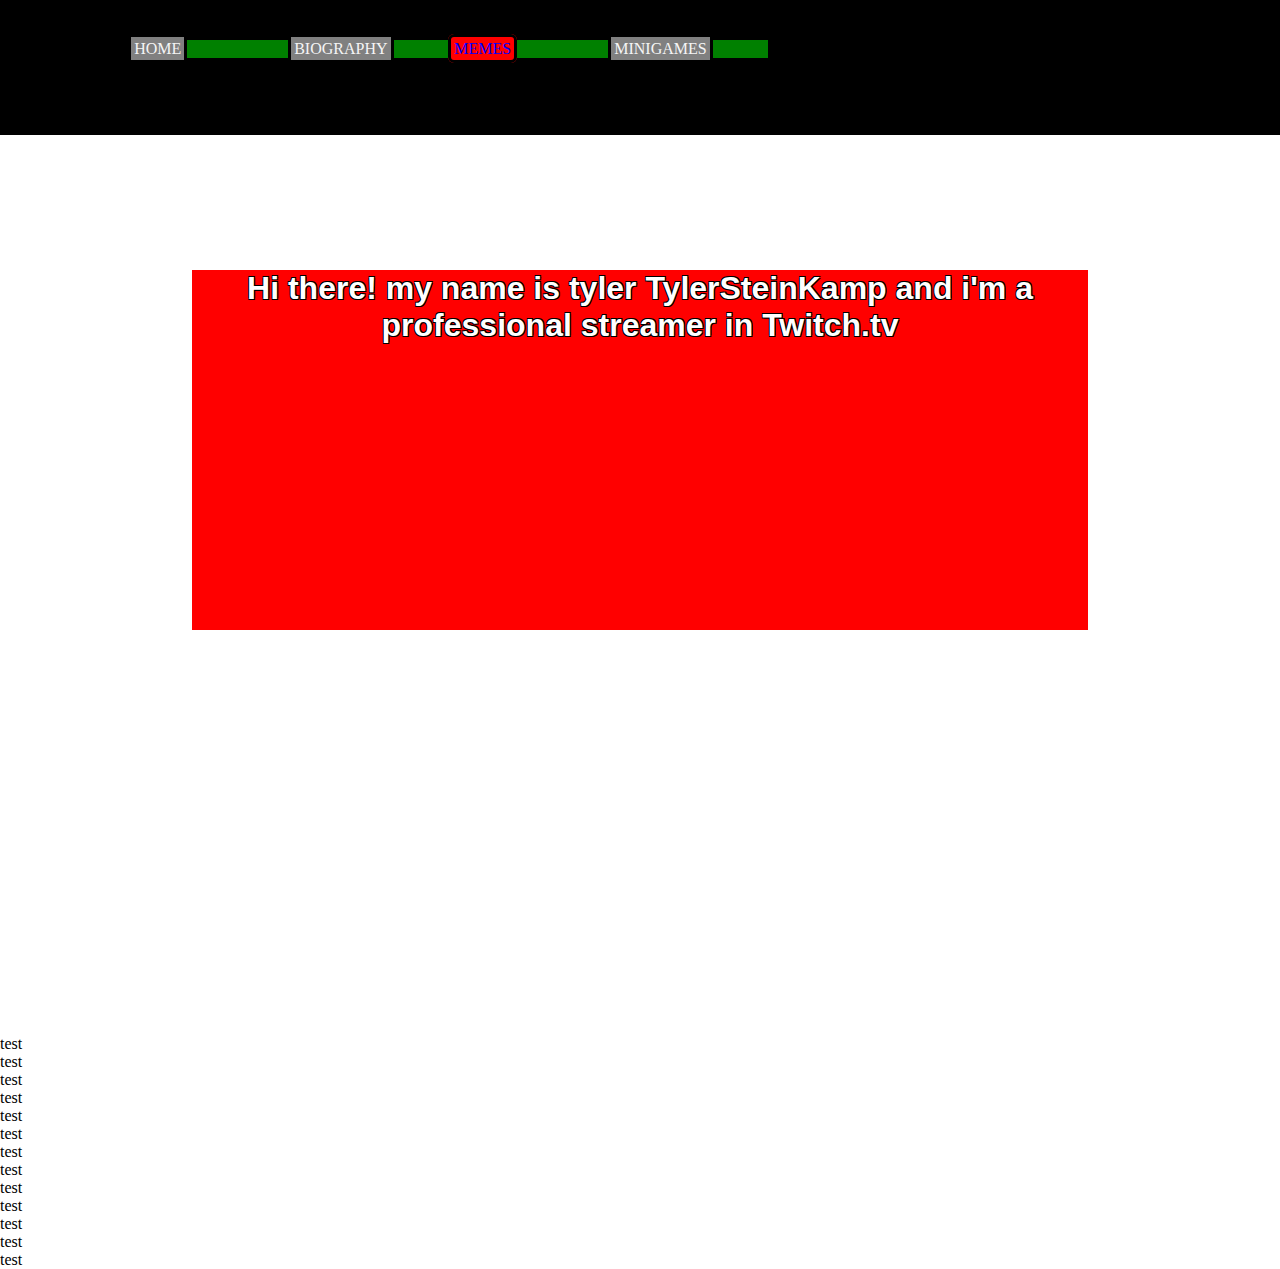
<file: TylerSt.Ivan/index.html>
<!DOCTYPE html>

<html>
    <head>
        <title>TylerSteinKamp</title>
        <meta charset="UTF-8">
        <meta name="viewport" content="width=device-width, initial-scale=1.0">
        <link rel="stylesheet" type="text/css" href="CSS/headerCSS.css" />
        <link rel="stylesheet" type="text/css" href="CSS/homePageCSS.css" />
    </head>
    <body>
        <div id="IndexHeader">
          
            <nav id="navi">
                <ul>
                    <li><a href="#">Home</a></li>
                    <li><a href="#">Biography</a></li>
                    <li><a href="#" class="active">Memes</a></li>
                    <li><a href="#">MiniGames</a></li>
                </ul>
            </nav>
            </div>


            <div class="tcs">
              <div class="slider middle">
              <h1>Hi there! my name is tyler TylerSteinKamp and i'm a professional streamer in Twitch.tv</h1>

              </div>
            </div>

            <div>
              <p>test</p>
              <p>test</p>
              <p>test</p>
              <p>test</p>
              <p>test</p>
              <p>test</p>
              <p>test</p>
              <p>test</p>
              <p>test</p>
              <p>test</p>
              <p>test</p>
              <p>test</p>
              <p>test</p>
            </div>
    </body>
</html>
</file>
<file: TylerSt.Ivan/CSS/headerCSS.css>
#IndexHeader{


	      height: 15%;
        width: 100%;
        background: gray;
        position: static;



}


nav.trans{
    background-color: #d2c9c9c7;
    height: 60px;

    width: 100%;
   /* box-shadow: 0px 5px 13px 1px rgba(0,0,0,0.93); */
}

nav{
	background: black;
/*
background-image: url('https://png.pngtree.com/thumb_back/fw800/back_pic/00/03/78/81561fb92ca6fa0.jpg');
background-repeat: no-repeat;
background-size: 100%;
*/

   /* width of border*/
 /* border: 2px solid #005bff66;  width of border*/
  /*border-radius: 40px;*/
  overflow: hidden;


  height: 100%;
  width: 100%;
  transition: .3s;
}
nav ul{

		width: 50%;
    background: blue;
    list-style: none;
    float: left;
    margin-top: 40px;
    margin-left: 10%;
    padding: 0;
    display: flex;


}

nav ul li{

		width: 30%;
		background: green;
    list-style: none;
}

nav ul li a{

	background: gray;
		border: solid black;
    /*line-height: 310%;*/

   color:whitesmoke;
 font-family: Lucida Console;

  text-align: center;
   padding: 2% 2%;

  text-decoration: none;
  transition: background-color 0.5s;
  font-size: 1em;


    text-decoration: none;
    text-transform: uppercase;
    transition: 0.3s;
}

nav.trans ul li a{
    color: black;
}

nav ul li a:focus{
    outline: none;
}

nav ul li a.active{
    background: red;
    color: blue;
    border-radius: 6px;
}

nav ul li a:hover{
    color: red;
    /* background-color:rgb(113, 112, 112);*/
  transition:color 1s;
}
</file>
<file: TylerSt.Ivan/CSS/homePageCSS.css>
*{
        margin: 0;
	padding: 0;
}

body,html{
  height: 100%;
  width: 100%;

}

.slider{

  background: red;
  width: 70%;
  height: 40%;
  overflow: hidden;
  font-family: sans-serif;
  text-align: center;
  color: white;
  text-shadow:
   -1px -1px 0 #000,
   1px -1px 0 #000,
   -1px 1px 0 #000,
   1px 1px 0 #000;
}

.middle{
  position: absolute;
  top: 50%;
  left: 50%;
  transform: translate(-50%, -50%);
}



.tcs{
    background-image: url('https://mk0theadventuregfnyq.kinstacdn.com/wp-content/uploads/hiking-guide-copy-2.jpg');
    width: 100%;
    height: 100%;
    background-repeat: no-repeat;
    position: inherit;
    background-size: cover;

}
</file>
